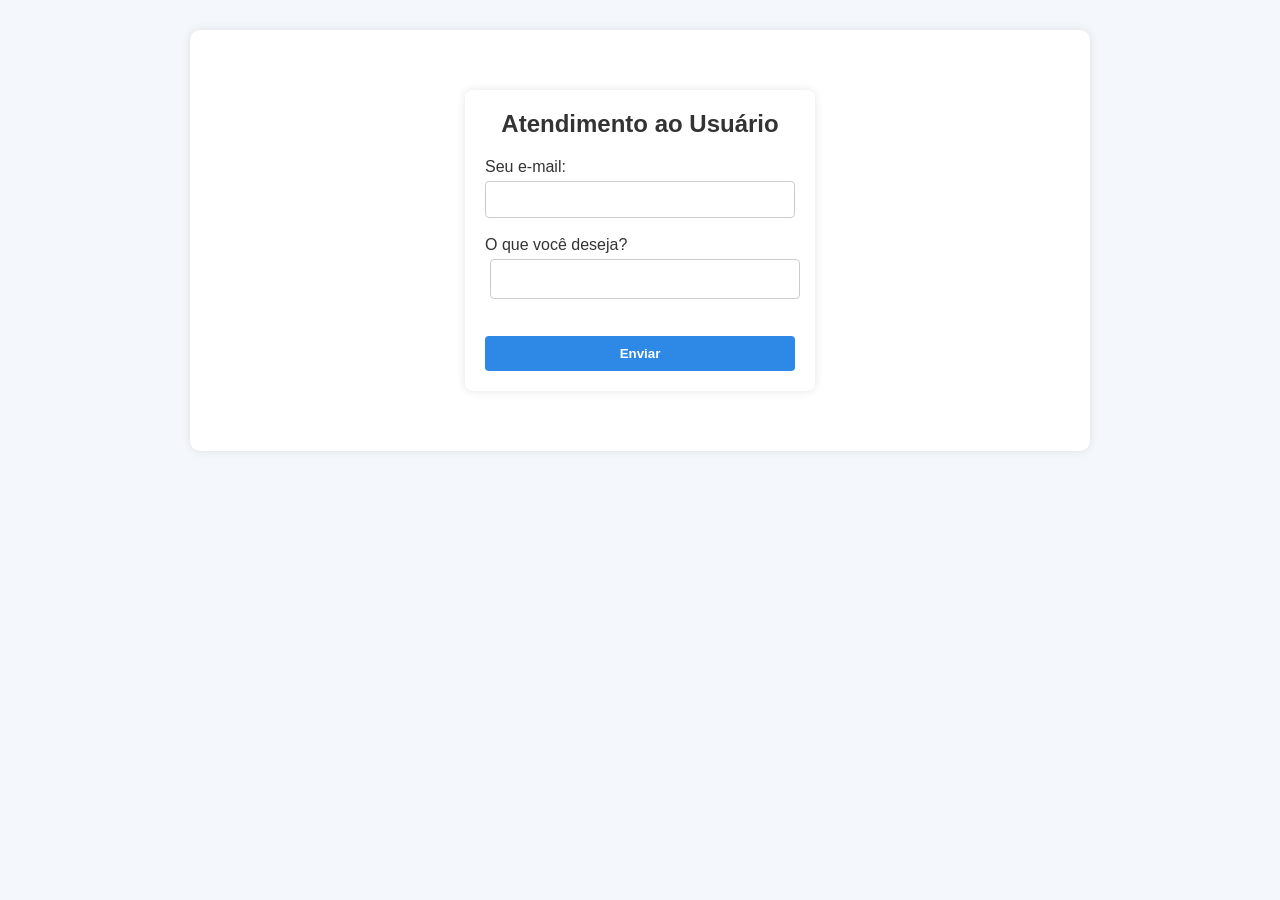
<file: codigos/atendimento.html>
<!DOCTYPE html>
<html lang="pt-br">
<head>
  <meta charset="UTF-8" />
  <meta name="viewport" content="width=device-width, initial-scale=1.0"/>
  <title>Atendimento - AutoAluguel</title>
  <link rel="stylesheet" href="estilo.css" />
</head>
<body>

  <main>
    <div id="telaatendimento">
      <h2>Atendimento ao Usuário</h2>
      <form action="#" method="post">
        <label for="email">Seu e-mail:</label><br />
        <input type="email" id="email" name="email" required /><br /><br />

        <label for="mensagem">O que você deseja?</label><br />
        <textarea id="mensagem" name="mensagem" rows="5" required></textarea><br /><br />

        <button type="submit">Enviar</button>
      </form>
    </div>
  </main>

  <style>
    div#telaatendimento {
        width: 350px;
        padding: 20px;
        margin: 30px auto;
        background-color: white;
        border-radius: 8px;
        box-shadow: 0px 0px 10px rgba(0, 0, 0, 0.1);
        text-align: left;
    }

    #telaatendimento h2 {
        text-align: center;
        margin-bottom: 20px;
    }

    #telaatendimento input,
    #telaatendimento textarea {
        width: 100%;
        padding: 10px;
        margin-top: 5px;
        border: 1px solid #ccc;
        border-radius: 4px;
    }

    #telaatendimento button {
        margin-top: 10px;
        width: 100%;
        padding: 10px;
        background-color: #2d89e5;
        color: white;
        border: none;
        border-radius: 4px;
        cursor: pointer;
    }

    #telaatendimento button:hover {
        background-color: #1b65b8;
    }

  </style>
</body>
</html>
</file>
<file: codigos/estilo.css>
@charset "UTF-8";

/* Reset básico */
* {
    box-sizing: border-box;
    font-family: Arial, Helvetica, sans-serif;
    margin: 0;
    padding: 0;
}

body {
    background-color: #f4f7fb;
    color: #333;
}

/* Cabeçalho */
header {
    background-color: #002f6c;
    color: white;
    padding: 20px;
    text-align: center;
}

header h1 {
    font-size: 2em;
}

nav {
    background-color: #004b8d;
    display: flex;
    justify-content: space-around;
    padding: 10px 0;
}

nav a {
    color: white;
    text-decoration: none;
    font-weight: bold;
    padding: 8px 15px;
    border-radius: 4px;
    transition: background-color 0.3s ease;
}

nav a:hover {
    background-color: #ffc107;
    color: #002f6c;
}

/* Conteúdo principal */
main {
    max-width: 900px;
    background-color: white;
    margin: 30px auto;
    padding: 30px;
    border-radius: 10px;
    box-shadow: 0 0 10px rgba(0, 0, 0, 0.1);
}

section#apresentacao p {
    margin-bottom: 15px;
    line-height: 1.6;
}

/* Área de pesquisa */
p#AreaPesquisa {
    text-align: center;
    margin: 30px 0;
}

textarea {
    padding: 10px;
    margin: 5px;
    width: 250px;
    height: 40px;
    border: 1px solid #ccc;
    border-radius: 5px;
    resize: none;
}

button {
    padding: 10px 20px;
    background-color: #004b8d;
    color: white;
    border: none;
    border-radius: 5px;
    cursor: pointer;
    font-weight: bold;
}

button:hover {
    background-color: #ffc107;
    color: #002f6c;
}

/* Carrossel de imagens */
figure#anuncios {
    position: relative;
    width: 100%;
    max-width: 800px;
    height: 300px;
    margin: 0 auto 30px auto;
    overflow: hidden;
}

figure#anuncios img {
    position: absolute;
    width: 100%;
    height: 100%;
    object-fit: cover;
    display: none;
    border-radius: 10px;
    transition: opacity 1s ease-in-out;
}

img#anuncio1 {
    display: block;
}

/* Rodapé */
footer {
    background-color: #002f6c;
    color: white;
    text-align: center;
    padding: 15px;
    margin-top: 50px;
}

/* Telas pequenas (responsivo) */
@media (max-width: 768px) {
    nav {
        flex-direction: column;
    }

    textarea {
        width: 90%;
    }

    main {
        width: 95%;
        padding: 20px;
    }

    figure#anuncios {
        height: 200px;
    }
}
</file>
